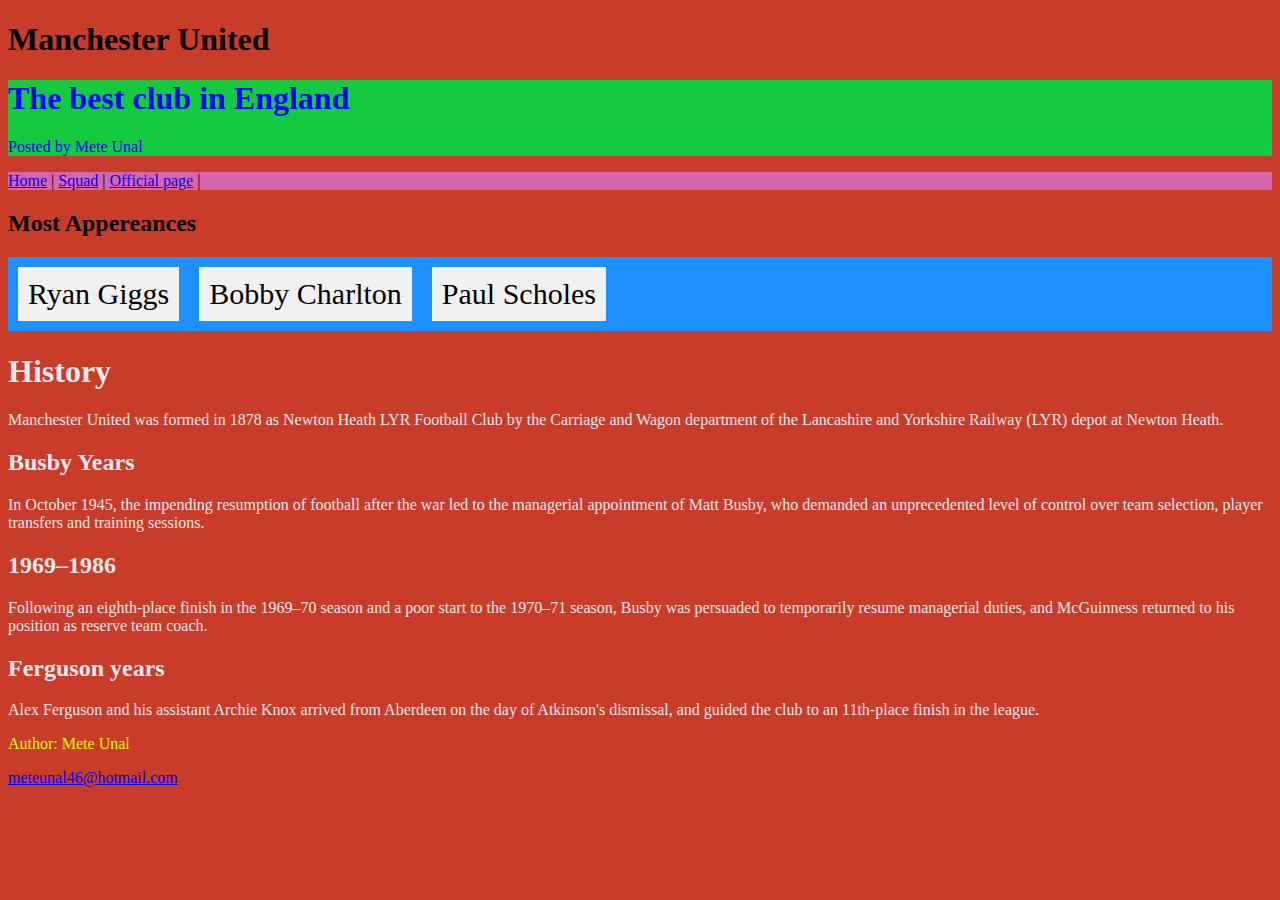
<file: index.html>
<!DOCTYPE html>
<html>
<head>
<title>Manchester Unnited</title>

<style>
    .flex-container {
      display: flex;
      background-color: DodgerBlue;
    }
    
    .flex-container > div {
      background-color: #f1f1f1;
      margin: 10px;
      padding: 10px;
      font-size: 30px;
    }
    </style>

    <link rel="stylesheet" href="style.css">
</head>
<body>

<h1>Manchester United</h1>

<header>
    <h1>The best club in England</h1>
    <p>Posted by Mete Unal</p>
  </header>

  <nav>
    <a href="index.html">Home</a> |
    <a href="squad.html">Squad</a> |
    <a href="https://www.manutd.com/">Official page</a> |
  </nav>
<h2>Most Appereances</h2>
  <div class="flex-container">
    <div>Ryan Giggs</div>
    <div>Bobby Charlton</div>
    <div>Paul Scholes</div>
  </div>

  <main>
    <h1>History</h1>
    <p>Manchester United was formed in 1878 as Newton Heath LYR Football Club by the Carriage and Wagon department of the Lancashire and Yorkshire Railway (LYR) depot at Newton Heath.</p>
  
    <article>
      <h2>Busby Years</h2>
      <p>In October 1945, the impending resumption of football after the war led to the managerial appointment of Matt Busby, who demanded an unprecedented level of control over team selection, player transfers and training sessions.</p>
    </article>
  
    <article>
      <h2>1969–1986</h2>
      <p>Following an eighth-place finish in the 1969–70 season and a poor start to the 1970–71 season, Busby was persuaded to temporarily resume managerial duties, and McGuinness returned to his position as reserve team coach.</p>
    </article>
  
    <article>
      <h2>Ferguson years</h2>
      <p>Alex Ferguson and his assistant Archie Knox arrived from Aberdeen on the day of Atkinson's dismissal, and guided the club to an 11th-place finish in the league.</p>
    </article>
  </main>

  <footer>
    <p>Author: Mete Unal</p>
    <p><a href="meteunal46@hotmail.com">meteunal46@hotmail.com</a></p>
  </footer>

</body>
</html>
</file>
<file: style.css>
body {
    background-color: rgb(201, 60, 41);
  }


header {
    background-color: rgb(20, 202, 62);
  }

header {
    color: blue;
  }

footer {
    color: rgb(217, 255, 0);
  }

nav {
    background-color: rgb(215, 101, 171);
  }

main {
    color: rgb(233, 233, 238);
  }
</file>
